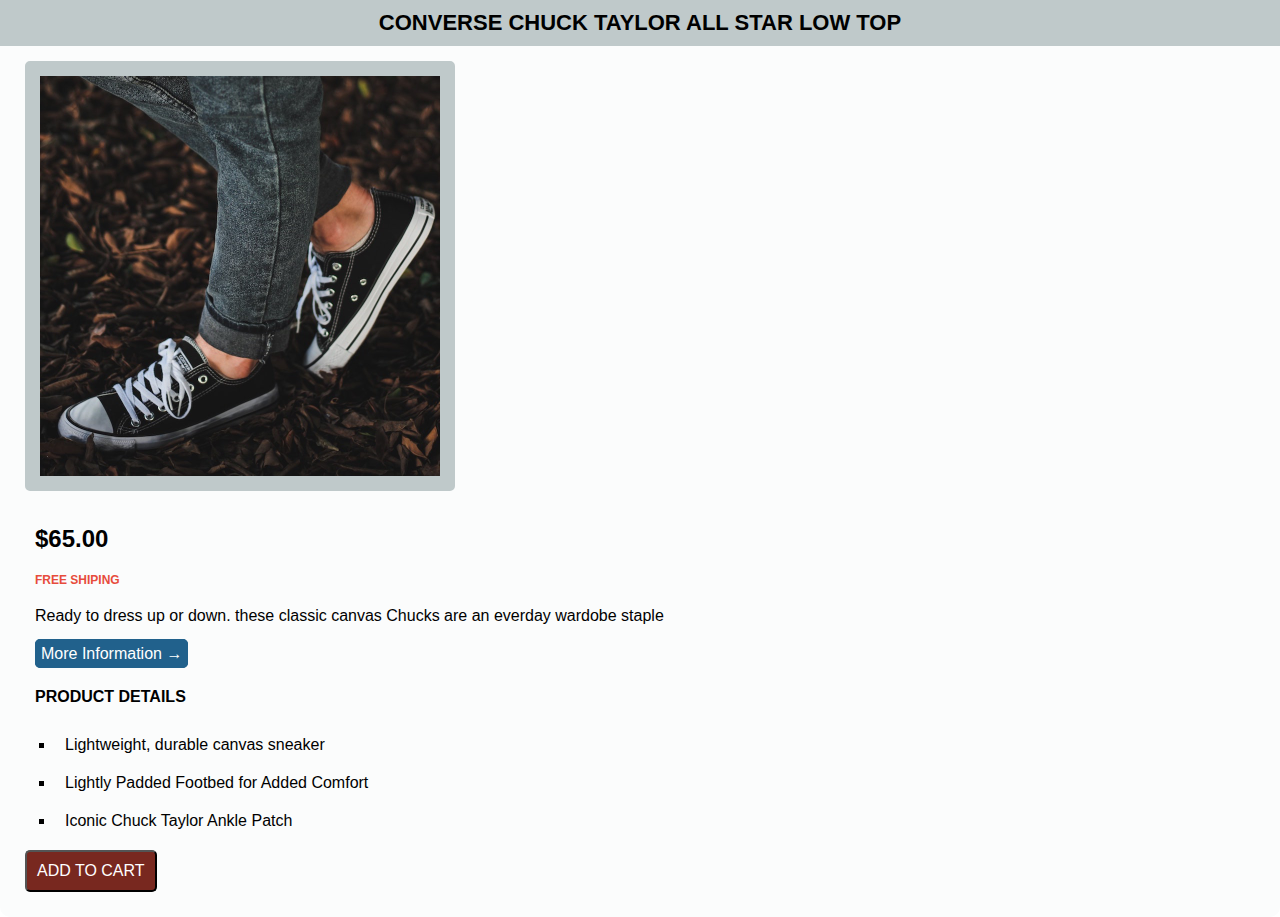
<file: CSS-Challenge-one/index.html>
<!DOCTYPE html>
<html lang="en">
  <head>
    <meta charset="UTF-8" />
    <meta http-equiv="X-UA-Compatible" content="IE=edge" />
    <meta name="viewport" content="width=device-width, initial-scale=1.0" />
    <title>Product Details</title>
    <link href="./style.css" rel="stylesheet" type="" />
  </head>
  <body>
    <article class="product">
      <h2 class="product-title">Converse Chuck Taylor All Star Low Top</h2>
      <img src="./img/challenges.jpg" width="300" height="300" />
      <p class="product-price"><strong>$65.00</strong></p>
      <p class="shiping">Free Shiping</p>
      <p>
        Ready to dress up or down. these classic canvas Chucks are an everday
        wardobe staple
      </p>
      <p>
        <a class="more-info" href="https://www.converse.com/us"
          >More Information →</a
        >
      </p>
      <h3 class="details-title">Product Details</h3>
      <ul class="details-list">
        <li>Lightweight, durable canvas sneaker</li>
        <li>Lightly Padded Footbed for Added Comfort</li>
        <li>Iconic Chuck Taylor Ankle Patch</li>
      </ul>
      <button class="add-cart">Add to Cart</button>
    </article>
  </body>
</html>
</file>
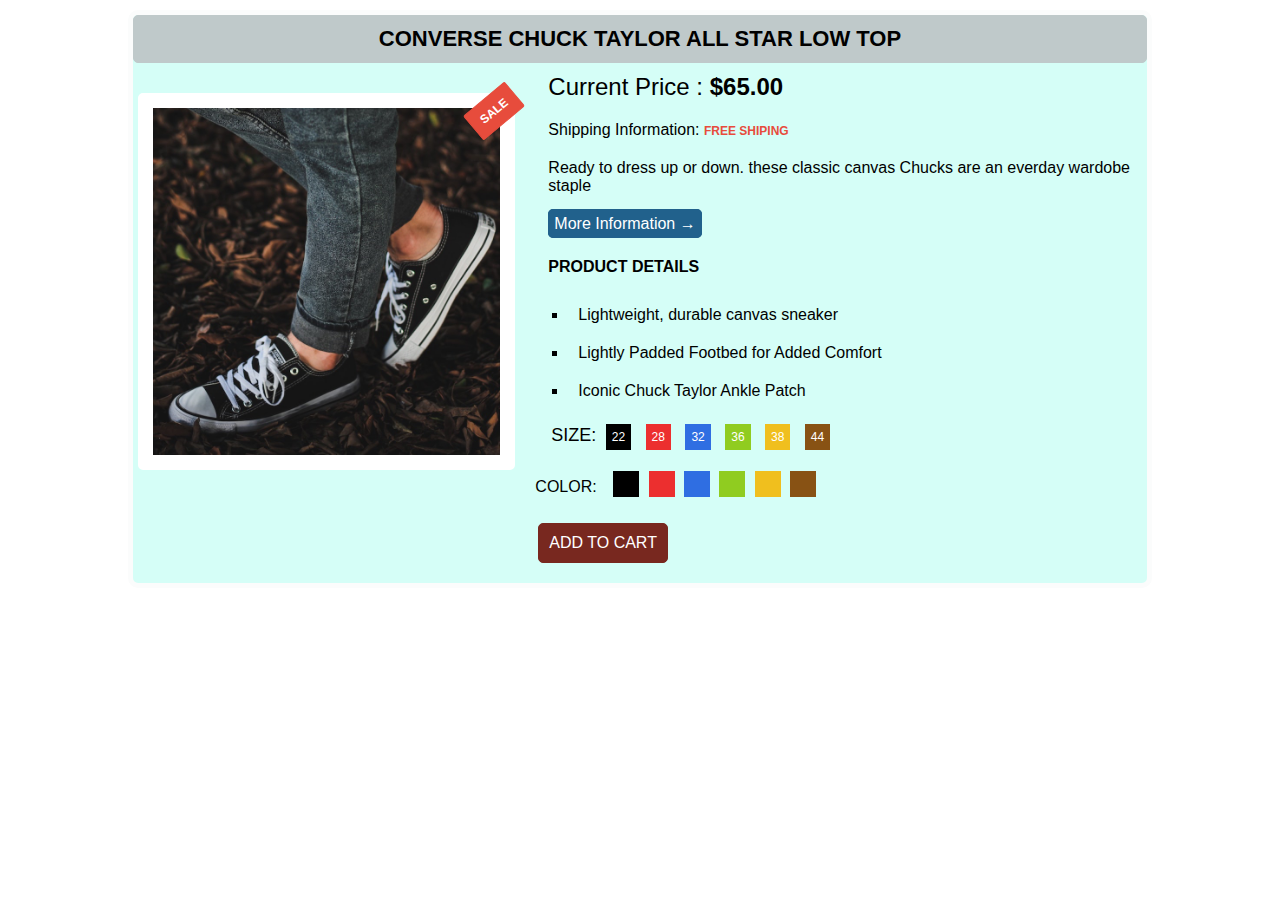
<file: CSS-Challenge-Product-Details-Using-Floats/index.html>
<!DOCTYPE html>
<html lang="en">
  <head>
    <meta charset="UTF-8" />
    <meta http-equiv="X-UA-Compatible" content="IE=edge" />
    <meta name="viewport" content="width=device-width, initial-scale=1.0" />
    <title>Product Details</title>
    <link href="./style.css" rel="stylesheet" type="" />
  </head>
  <body>
    <div class="container">
      <article class="product clearfix">
        <h2 class="product-title">Converse Chuck Taylor All Star Low Top</h2>
        <div class="product-image">
          <img src="./img/challenges.jpg" />
          <p class="sale-tag">Sale</p>
        </div>
        <div class="product-information">
          <p class="product-price">Current Price : <strong>$65.00</strong></p>
          <p>Shipping Information: <span class="shiping">Free Shiping</span></p>
          <p>
            Ready to dress up or down. these classic canvas Chucks are an
            everday wardobe staple
          </p>
          <p>
            <a class="more-info" href="https://www.converse.com/us"
              >More Information →</a
            >
          </p>
          <h3 class="details-title">Product Details</h3>
          <ul class="details-list">
            <li>Lightweight, durable canvas sneaker</li>
            <li>Lightly Padded Footbed for Added Comfort</li>
            <li>Iconic Chuck Taylor Ankle Patch</li>
          </ul>

          <div class="sizes">
            <div class="size size-level">Size:</div>
            <div class="size size-black">22</div>
            <div class="size size-red">28</div>
            <div class="size size-blue">32</div>
            <div class="size size-green">36</div>
            <div class="size size-yellow">38</div>
            <div class="size size-brown">44</div>
          </div>

          <div class="colors">
            <div class="color color-level">Color:</div>
            <div class="color color-black"></div>
            <div class="color color-red"></div>
            <div class="color color-blue"></div>
            <div class="color color-green"></div>
            <div class="color color-yellow"></div>
            <div class="color color-brown"></div>
          </div>
          <button class="add-cart">Add to Cart</button>
        </div>
      </article>
    </div>
  </body>
</html>
</file>
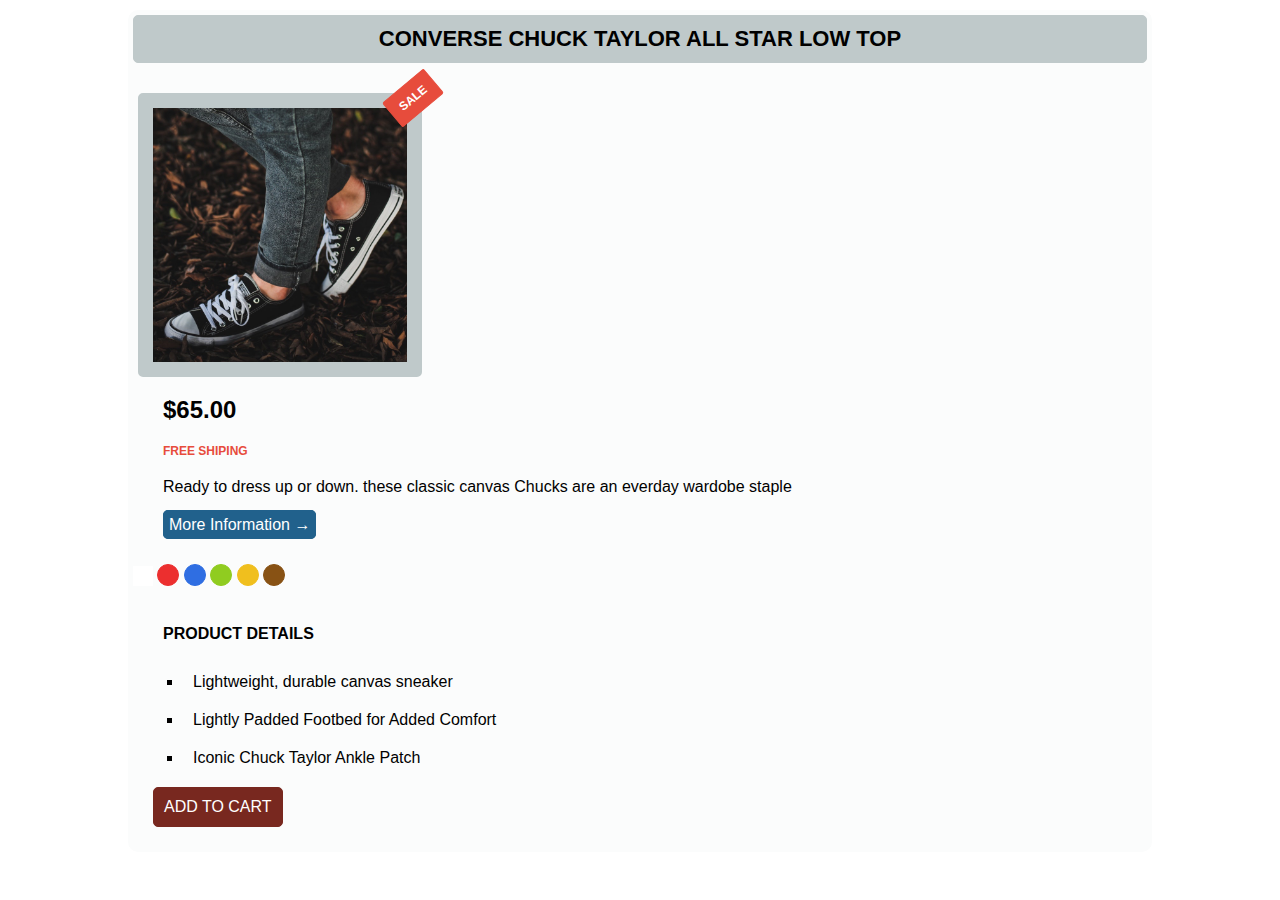
<file: CSS-Challenge-Three/index.html>
<!DOCTYPE html>
<html lang="en">
  <head>
    <meta charset="UTF-8" />
    <meta http-equiv="X-UA-Compatible" content="IE=edge" />
    <meta name="viewport" content="width=device-width, initial-scale=1.0" />
    <title>Product Details</title>
    <link href="./style.css" rel="stylesheet" type="" />
  </head>
  <body>
    <div class="container">
      <article class="product">
        <h2 class="product-title">Converse Chuck Taylor All Star Low Top</h2>
        <img  src="./img/challenges.jpg" />
        <p class="sale-tag">Sale</p>
        <p class="product-price"><strong>$65.00</strong></p>
        <p class="shiping">Free Shiping</p>
        <p>
          Ready to dress up or down. these classic canvas Chucks are an everday
          wardobe staple
        </p>
        <p>
          <a class="more-info" href="https://www.converse.com/us"
            >More Information →</a
          >
          <div class="colors">
            <div class="color"></div>
            <div class="color color-red"></div>
            <div class="color color-blue"></div>
            <div class="color color-green"></div>
            <div class="color color-yellow"></div>
            <div class="color color-brown"></div>
          </div>

        </p>
        <h3 class="details-title">Product Details</h3>
        <ul class="details-list">
          <li>Lightweight, durable canvas sneaker</li>
          <li>Lightly Padded Footbed for Added Comfort</li>
          <li>Iconic Chuck Taylor Ankle Patch</li>
        </ul>
        <button class="add-cart">Add to Cart</button>
      </article>
    </div>
  </body>
</html>
</file>
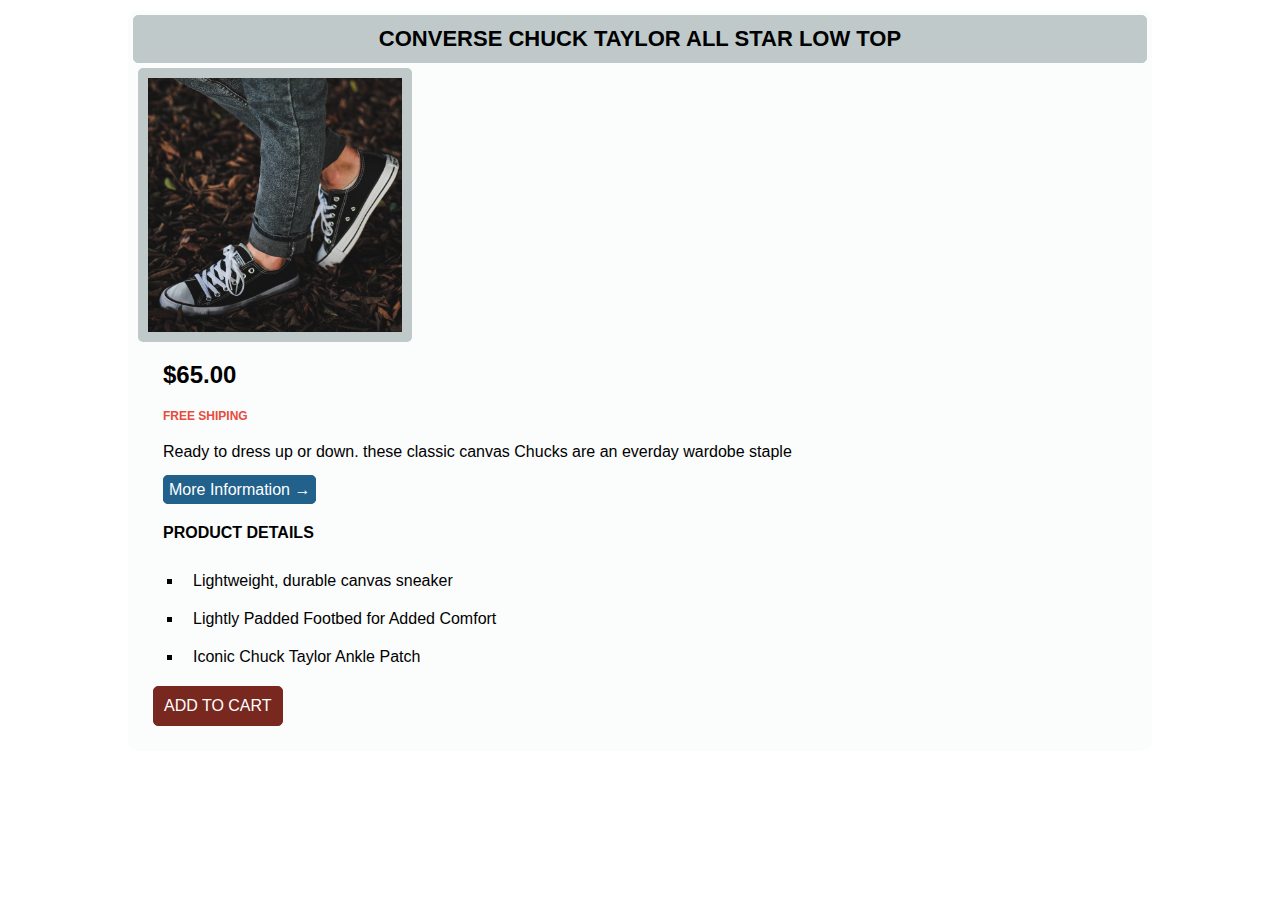
<file: CSS-Challenge-Two/index.html>
<!DOCTYPE html>
<html lang="en">
  <head>
    <meta charset="UTF-8" />
    <meta http-equiv="X-UA-Compatible" content="IE=edge" />
    <meta name="viewport" content="width=device-width, initial-scale=1.0" />
    <title>Product Details</title>
    <link href="./style.css" rel="stylesheet" type="" />
  </head>
  <body>
    <div class="container">
      <article class="product">
        <h2 class="product-title">Converse Chuck Taylor All Star Low Top</h2>
        <img src="./img/challenges.jpg" width="300" height="300" />
        <p class="product-price"><strong>$65.00</strong></p>
        <p class="shiping">Free Shiping</p>
        <p>
          Ready to dress up or down. these classic canvas Chucks are an everday
          wardobe staple
        </p>
        <p>
          <a class="more-info" href="https://www.converse.com/us"
            >More Information →</a
          >
        </p>
        <h3 class="details-title">Product Details</h3>
        <ul class="details-list">
          <li>Lightweight, durable canvas sneaker</li>
          <li>Lightly Padded Footbed for Added Comfort</li>
          <li>Iconic Chuck Taylor Ankle Patch</li>
        </ul>
        <button class="add-cart">Add to Cart</button>
      </article>
    </div>
  </body>
</html>
</file>
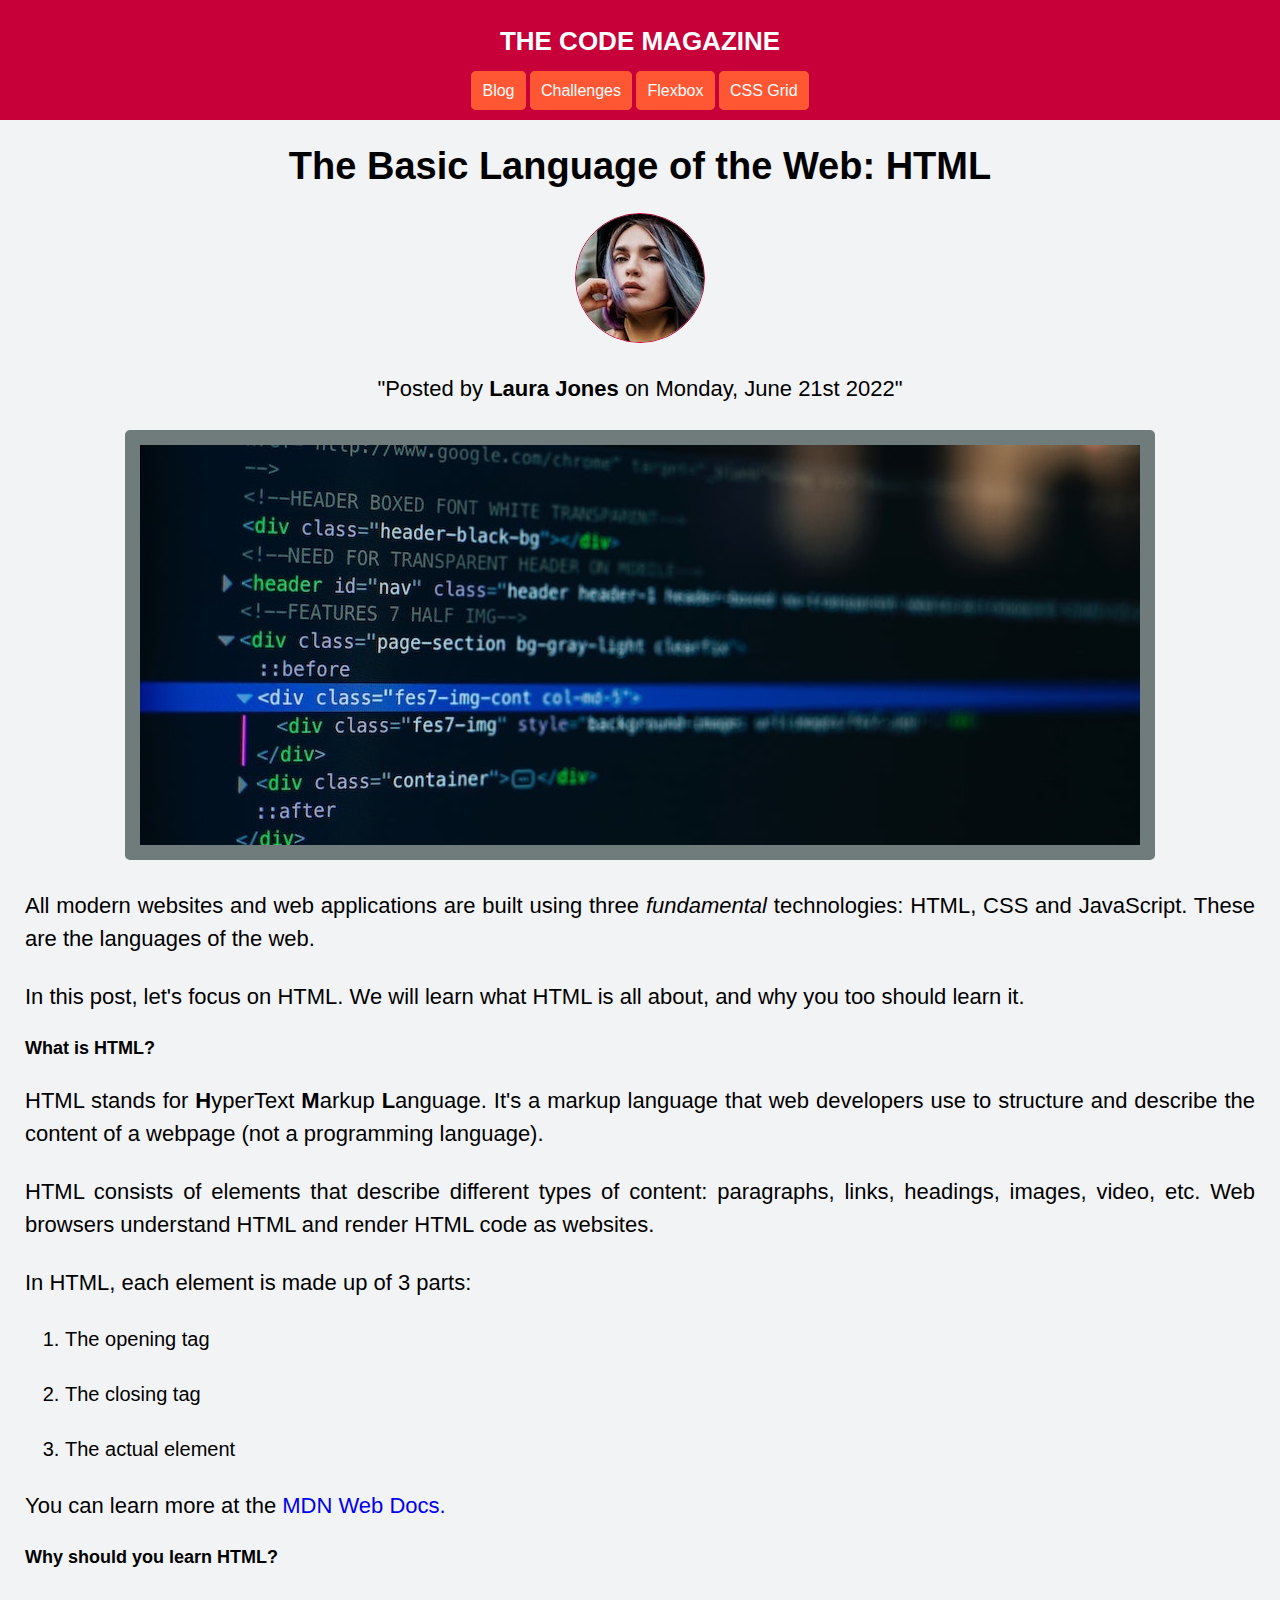
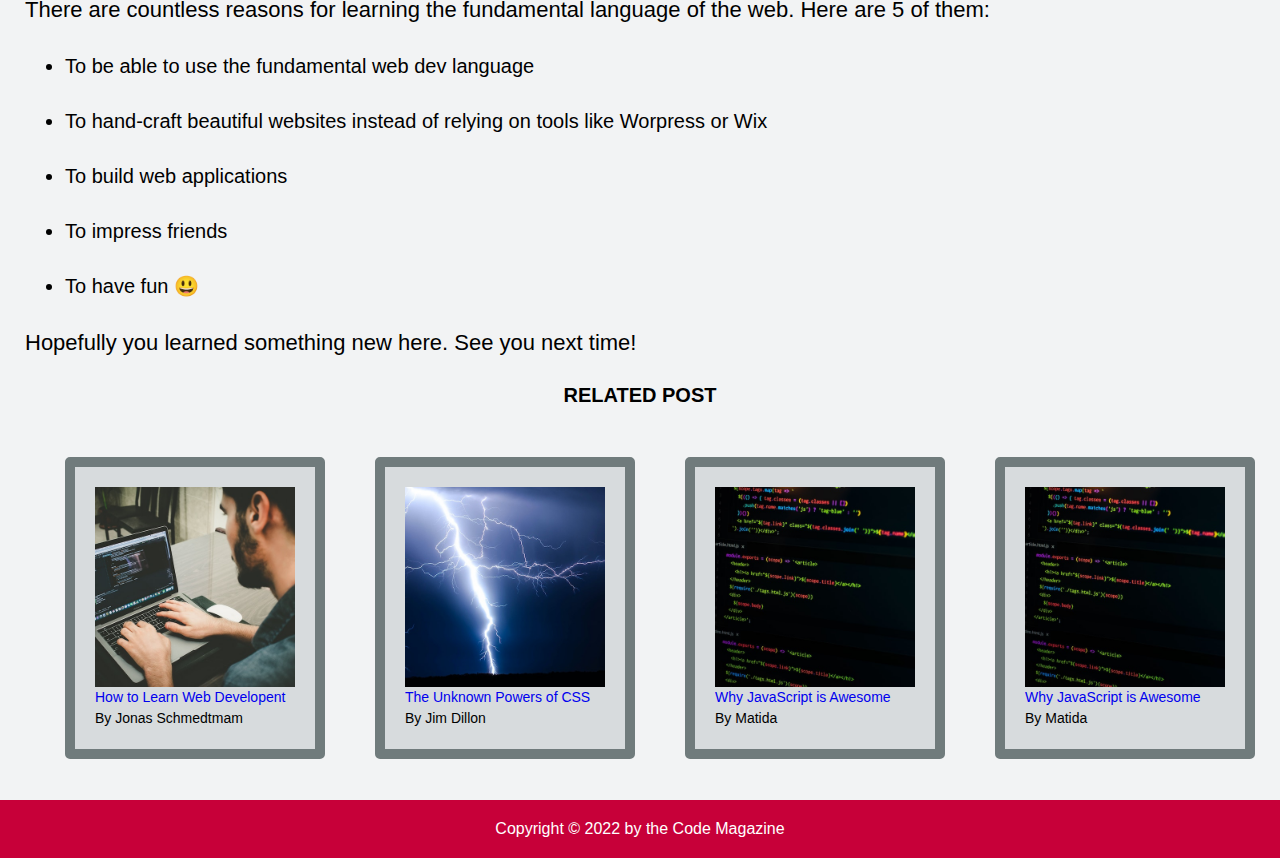
<file: CSS-Fundamentals/index.html>
<!DOCTYPE html>
<html lang="en">
  <head>
    <meta charset="UTF-8" />
    <meta http-equiv="X-UA-Compatible" content="IE=edge" />
    <meta name="viewport" content="width=device-width, initial-scale=1.0" />
    <title>HTML Fundamentals</title>
    <link href="./style.css" rel="stylesheet" type="text/css" />
  </head>
  <body>
    <header class="main-header">
      <h1>The Code Magazine</h1>
      <nav>
        <div>
          <a href="./blog.html" target="_blank">Blog</a>
          <a href="#">Challenges</a>
          <a href="#">Flexbox</a>
          <a href="#">CSS Grid</a>
        </div>
      </nav>
    </header>

    <article>
      <header class="article-header">
        <h2>The Basic Language of the Web: HTML</h2>
        <img
          class="author-image"
          src="./img/laura-jones.jpg"
          alt="Picture of laura jones"
        />
        <p class="author-information">
          &quotPosted by <strong>Laura Jones</strong> on Monday, June 21st
          2022&quot
        </p>
        <img
          class="code-image"
          src="./img/post-img.jpg"
          alt="HTML code on a screen"
        />
      </header>
      <p>
        All modern websites and web applications are built using three
        <em>fundamental</em> technologies: HTML, CSS and JavaScript. These are
        the languages of the web.
      </p>
      <p>
        In this post, let's focus on HTML. We will learn what HTML is all about,
        and why you too should learn it.
      </p>
      <h3>What is HTML?</h3>
      <p>
        HTML stands for <strong>H</strong>yperText <strong>M</strong>arkup
        <strong>L</strong>anguage. It's a markup language that web developers
        use to structure and describe the content of a webpage (not a
        programming language).
      </p>
      <p>
        HTML consists of elements that describe different types of content:
        paragraphs, links, headings, images, video, etc. Web browsers understand
        HTML and render HTML code as websites.
      </p>
      <p>In HTML, each element is made up of 3 parts:</p>
      <ol>
        <li>The opening tag</li>
        <li>The closing tag</li>
        <li>The actual element</li>
      </ol>
      <p>
        You can learn more at the
        <a
          href="https://developer.mozilla.org/en-US/docs/Web/HTML"
          target="_blank"
          >MDN Web Docs.</a
        >
      </p>
      <h3>Why should you learn HTML?</h3>
      <p>
        There are countless reasons for learning the fundamental language of the
        web. Here are 5 of them:
      </p>
      <ul>
        <li>To be able to use the fundamental web dev language</li>
        <li>
          To hand-craft beautiful websites instead of relying on tools like
          Worpress or Wix
        </li>
        <li>To build web applications</li>
        <li>To impress friends</li>
        <li>To have fun 😃</li>
      </ul>
      <p>Hopefully you learned something new here. See you next time!</p>
    </article>

    <aside class="related-post">
      <h4>Related Post</h4>
      <ul>
        <li>
          <img
            src="./img/related-1.jpg"
            alt="Related Post One"
            width="200"
            height="200"
          />
          <p><a href="#">How to Learn Web Developent</a></p>
          <p class="author">By Jonas Schmedtmam</p>
        </li>
        <li>
          <img
            src="./img/related-2.jpg"
            alt="Related Post One"
            width="200"
            height="200"
          />
          <p><a href="#">The Unknown Powers of CSS</a></p>
          <p class="author">By Jim Dillon</p>
        </li>

        <li>
          <img
            src="./img/related-3.jpg"
            alt="Related Post One"
            width="200"
            height="200"
          />
          <p><a href="#">Why JavaScript is Awesome</a></p>
          <p class="author">By Matida</p>
        </li>
        <li>
          <img
            src="./img/related-3.jpg"
            alt="Related Post One"
            width="200"
            height="200"
          />
          <p><a href="#">Why JavaScript is Awesome</a></p>
          <p class="author">By Matida</p>
        </li>
      </ul>
    </aside>
    <footer>Copyright &copy; 2022 by the Code Magazine</footer>
  </body>
</html>
</file>
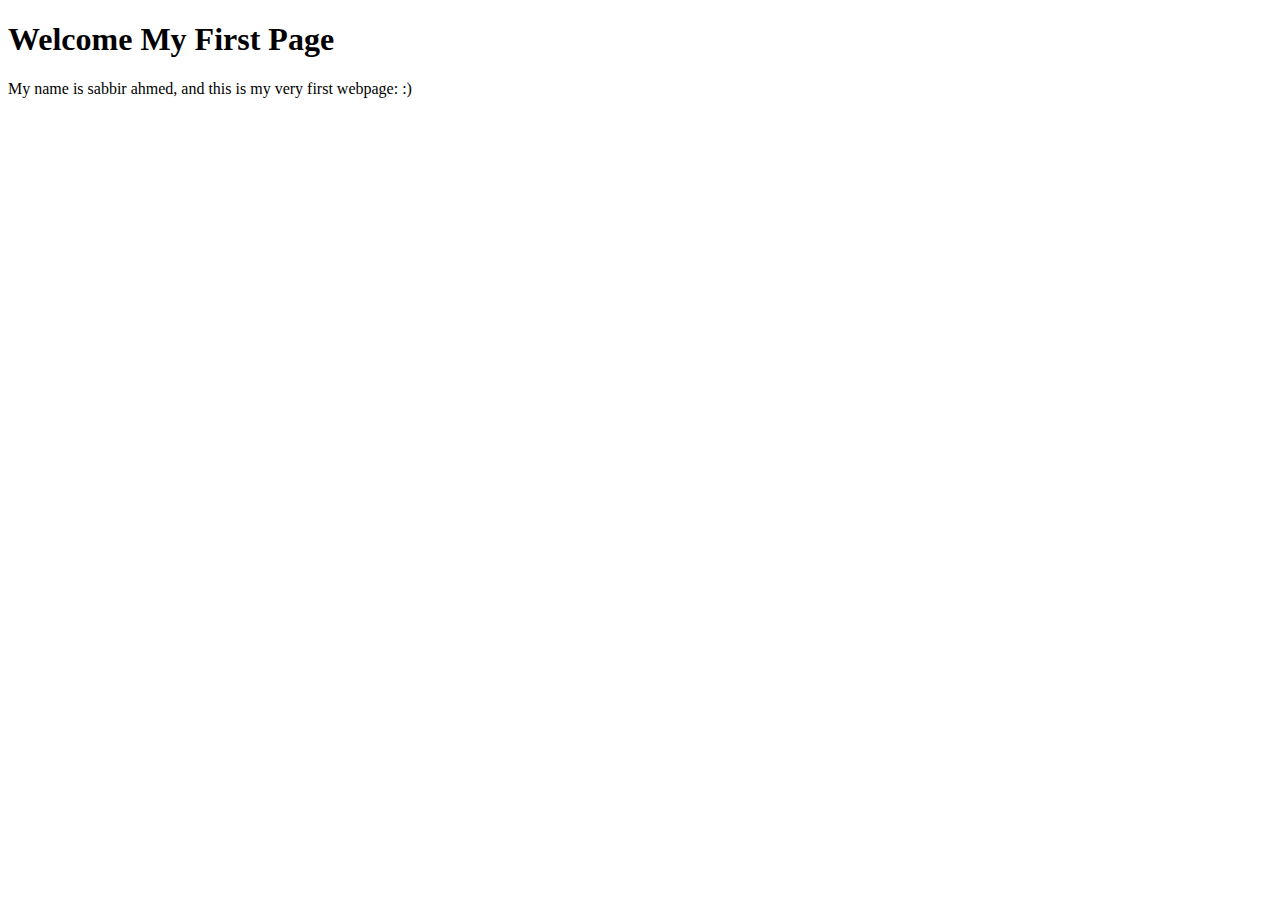
<file: FirstProject/index.html>
<!DOCTYPE html>
<html lang="en">
  <head>
    <meta charset="UTF-8" />
    <meta http-equiv="X-UA-Compatible" content="IE=edge" />
    <meta name="viewport" content="width=device-width, initial-scale=1.0" />
    <title>My First Webpage</title>
  </head>
  <body>
    <h1>Welcome My First Page</h1>
    <p>My name is sabbir ahmed, and this is my very first webpage: :)</p>
  </body>
</html>
</file>
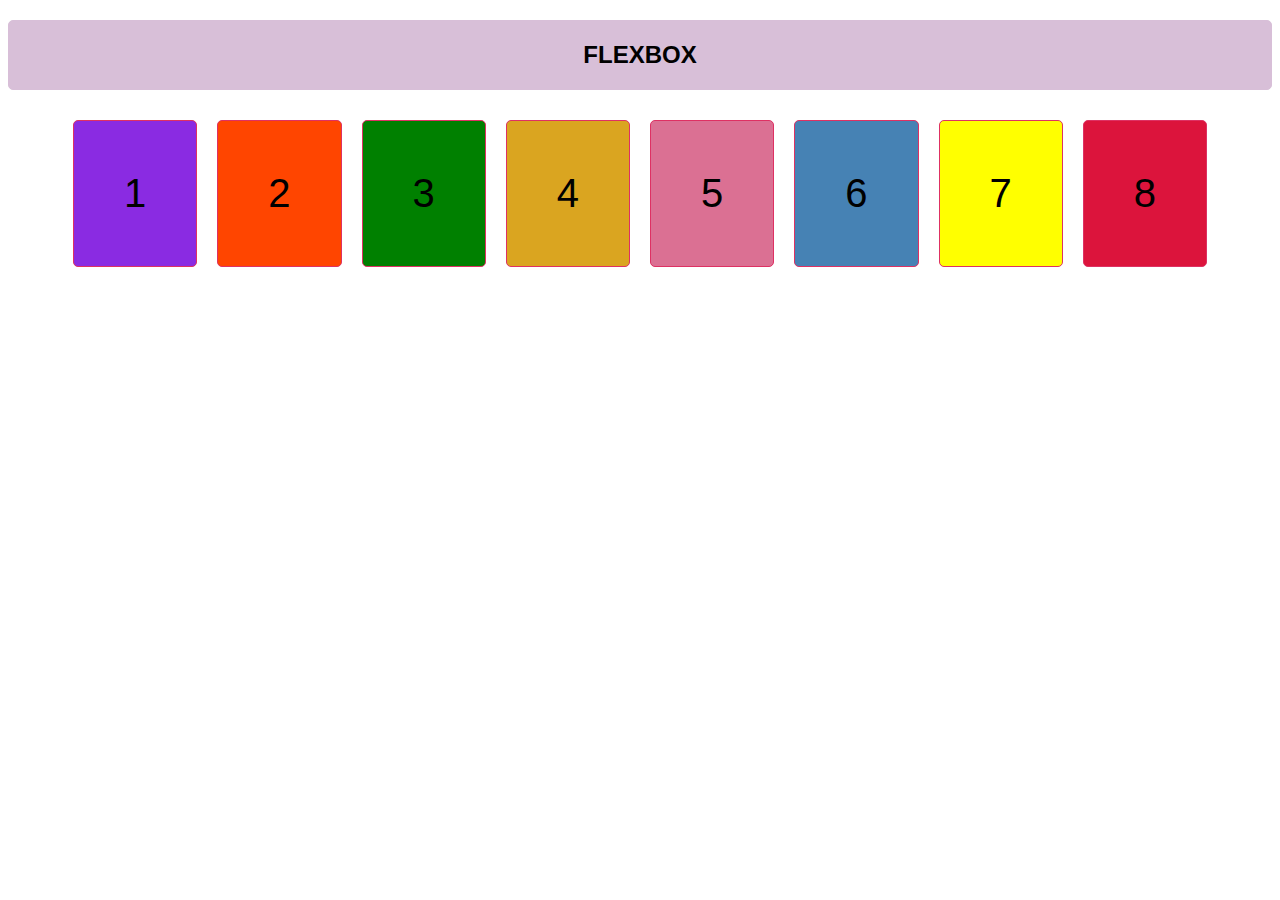
<file: Flexbox-CSS/index.html>
<!DOCTYPE html>
<html lang="en">
  <head>
    <meta charset="UTF-8" />
    <meta http-equiv="X-UA-Compatible" content="IE=edge" />
    <meta name="viewport" content="width=device-width, initial-scale=1.0" />
    <link href="style.css" rel="stylesheet" type="text/css" />
    <title>Flexbox</title>
  </head>
  <body>
    <h2>Flexbox</h2>
    <div class="container">
      <div class="element-1">1</div>
      <div class="element-2">2</div>
      <div class="element-3">3</div>
      <div class="element-4">4</div>
      <div class="element-5">5</div>
      <div class="element-6">6</div>
      <div class="element-7">7</div>
      <div class="element-8">8</div>
    </div>
  </body>
</html>
</file>
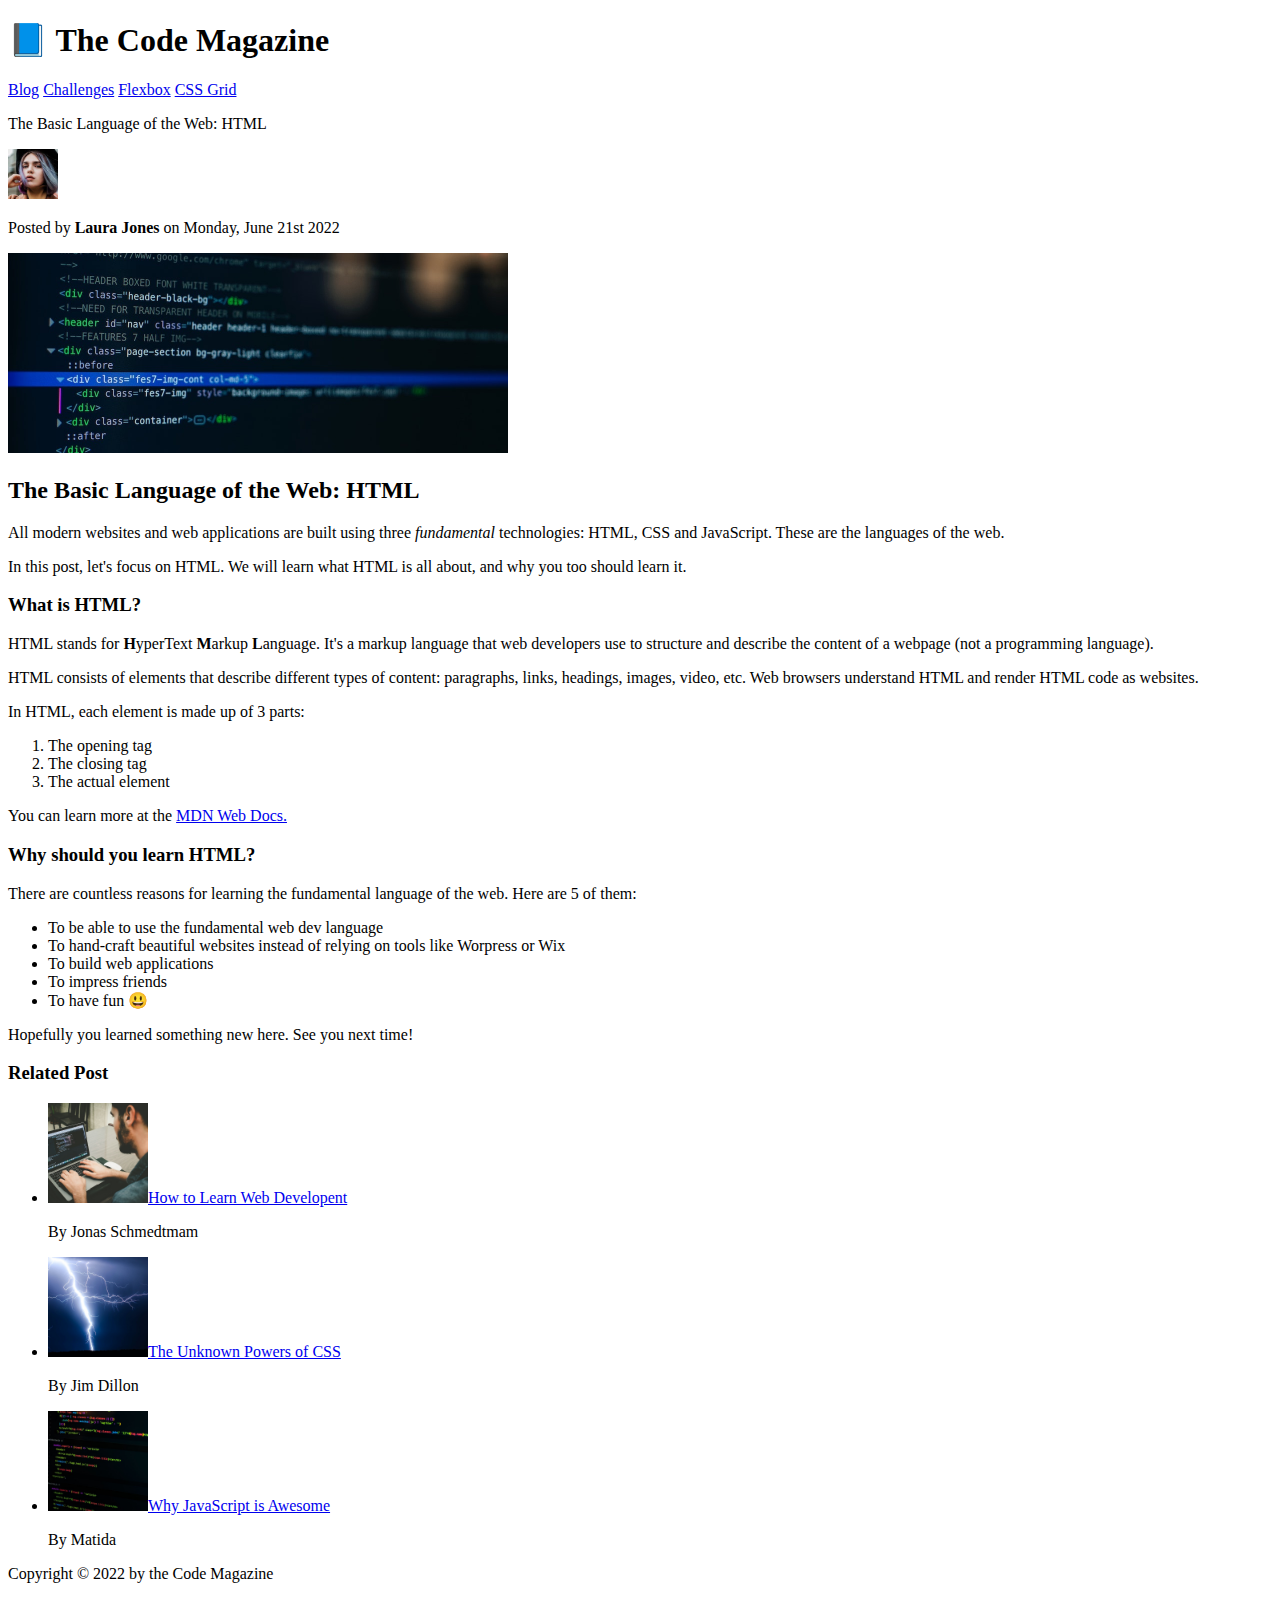
<file: HTML-Fundamentals/index.html>
<!DOCTYPE html>
<html lang="en">
  <head>
    <meta charset="UTF-8" />
    <meta http-equiv="X-UA-Compatible" content="IE=edge" />
    <meta name="viewport" content="width=device-width, initial-scale=1.0" />
    <title>HTML Fundamentals</title>
  </head>
  <body>
    <header>
      <h1>📘 The Code Magazine</h1>
      <nav>
        <div>
          <a href="./blog.html" target="_blank">Blog</a>
          <a href="#">Challenges</a>
          <a href="#">Flexbox</a>
          <a href="#">CSS Grid</a>
        </div>
      </nav>
    </header>

    <article>
      <header>
        <p>The Basic Language of the Web: HTML</p>
        <img
          src="./img/laura-jones.jpg"
          alt="Picture of laura jones"
          height="50"
          width="50"
        />
        <p>Posted by <strong>Laura Jones</strong> on Monday, June 21st 2022</p>
        <img
          src="./img/post-img.jpg"
          alt="HTML code on a screen"
          width="500"
          height="200"
        />
      </header>

      <h2>The Basic Language of the Web: HTML</h2>
      <p>
        All modern websites and web applications are built using three
        <em>fundamental</em> technologies: HTML, CSS and JavaScript. These are
        the languages of the web.
      </p>
      <p>
        In this post, let's focus on HTML. We will learn what HTML is all about,
        and why you too should learn it.
      </p>
      <h3>What is HTML?</h3>
      <p>
        HTML stands for <strong>H</strong>yperText <strong>M</strong>arkup
        <strong>L</strong>anguage. It's a markup language that web developers
        use to structure and describe the content of a webpage (not a
        programming language).
      </p>
      <p>
        HTML consists of elements that describe different types of content:
        paragraphs, links, headings, images, video, etc. Web browsers understand
        HTML and render HTML code as websites.
      </p>
      <p>In HTML, each element is made up of 3 parts:</p>
      <ol>
        <li>The opening tag</li>
        <li>The closing tag</li>
        <li>The actual element</li>
      </ol>
      <p>
        You can learn more at the
        <a
          href="https://developer.mozilla.org/en-US/docs/Web/HTML"
          target="_blank"
          >MDN Web Docs.</a
        >
      </p>
      <h3>Why should you learn HTML?</h3>
      <p>
        There are countless reasons for learning the fundamental language of the
        web. Here are 5 of them:
      </p>
      <ul>
        <li>To be able to use the fundamental web dev language</li>
        <li>
          To hand-craft beautiful websites instead of relying on tools like
          Worpress or Wix
        </li>
        <li>To build web applications</li>
        <li>To impress friends</li>
        <li>To have fun 😃</li>
      </ul>
      <p>Hopefully you learned something new here. See you next time!</p>
    </article>
    <footer>
      <aside>
        <h3>Related Post</h3>
        <ul>
          <li>
            <img
              src="./img/related-1.jpg"
              alt="Related Post One"
              width="100"
              height="100"
            /><a href="#">How to Learn Web Developent</a>
            <p>By Jonas Schmedtmam</p>
          </li>
          <li>
            <img
              src="./img/related-2.jpg"
              alt="Related Post One"
              width="100"
              height="100"
            /><a href="#">The Unknown Powers of CSS</a>
            <p>By Jim Dillon</p>
          </li>

          <li>
            <img
              src="./img/related-3.jpg"
              alt="Related Post One"
              width="100"
              height="100"
            /><a href="#">Why JavaScript is Awesome</a>
            <p>By Matida</p>
          </li>
        </ul>
      </aside>
      <p>Copyright &copy; 2022 by the Code Magazine</p>
    </footer>
  </body>
</html>
</file>
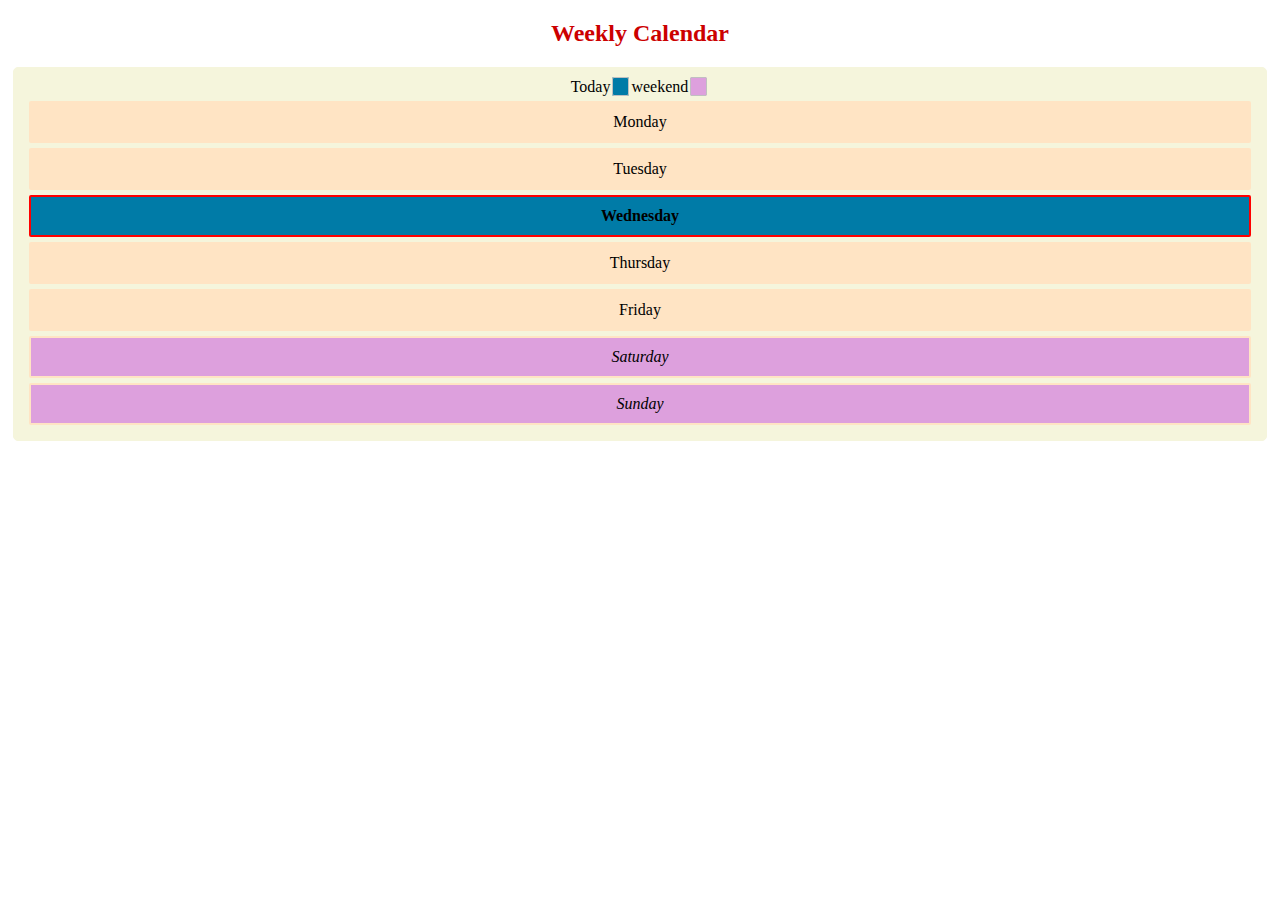
<file: Week Calendar/index.html>
<!DOCTYPE html>
<html lang="en">
  <head>
    <meta charset="UTF-8" />
    <meta http-equiv="X-UA-Compatible" content="IE=edge" />
    <meta name="viewport" content="width=device-width, initial-scale=1.0" />
    <title>Week Calendar</title>
    <link rel="stylesheet" href="style.css" />
  </head>
  <body>
    <h2>Weekly Calendar</h2>
    <div class="calendar">
        <p class="legend">Today<span class="todayColor"></span>weekend<span class="weekendColor"></span>
      </span></p>
    <p class="day">Monday</p>
    <p class="day">Tuesday</p>
    <p class="day today">Wednesday</p>
    <p class="day">Thursday</p>
    <p class="day">Friday</p>
    <p class="day weekend">Saturday</p>
    <p class="day weekend">Sunday</p>
    </div>
  </body>
</html>
</file>
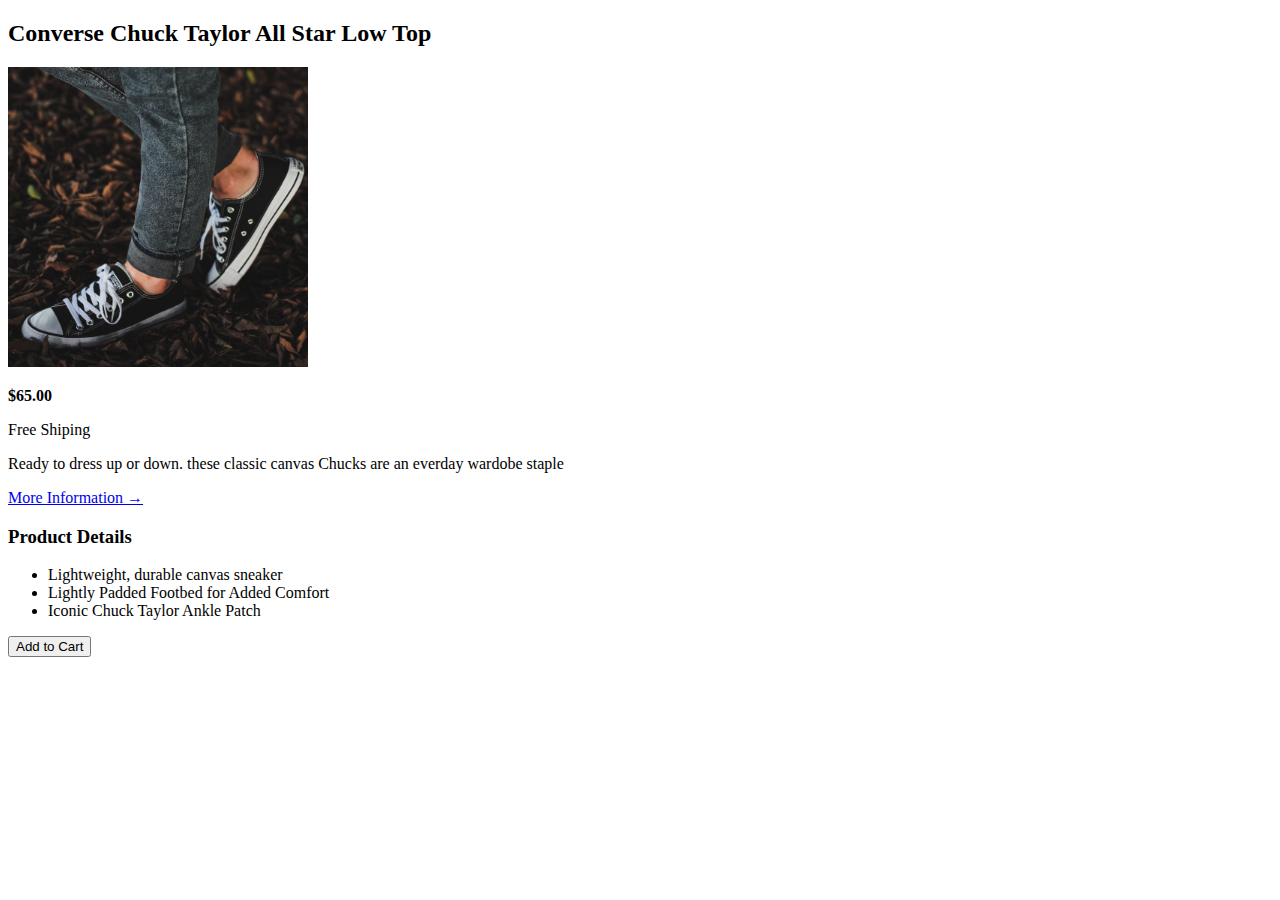
<file: HTML-Fundamentals/challengeTwo.html>
<!DOCTYPE html>
<html lang="en">
  <head>
    <meta charset="UTF-8" />
    <meta http-equiv="X-UA-Compatible" content="IE=edge" />
    <meta name="viewport" content="width=device-width, initial-scale=1.0" />
    <title>Product Details</title>
  </head>
  <body>
    <article>
      <h2>Converse Chuck Taylor All Star Low Top</h2>
      <img src="./img/challenges.jpg" width="300" height="300" />
      <p><strong>$65.00</strong></p>
      <p>Free Shiping</p>
      <p>
        Ready to dress up or down. these classic canvas Chucks are an everday
        wardobe staple
      </p>
      <p>
        <a href="#">More Information →</a>
      </p>
      <h3>Product Details</h3>
      <ul>
        <li>Lightweight, durable canvas sneaker</li>
        <li>Lightly Padded Footbed for Added Comfort</li>
        <li>Iconic Chuck Taylor Ankle Patch</li>
      </ul>
      <button id="add_to_cart">Add to Cart</button>
    </article>
  </body>
</html>
</file>
<file: CSS-Challenge-one/style.css>
body {
  margin: 0;
  padding: 0;
  font-family: Verdana, Geneva, Tahoma, sans-serif;
}
p,
h3,
ul,
li {
  margin: 0 0 0 20px;
  padding: 10px;
}
.product {
  border: 5px solid #fbfcfc;
  border-radius: 10px;
  background-color: #fbfcfc;
}
/*Product Information*/
.product-price {
  font-size: 24px;
}
.shiping {
  font-size: 12px;
  text-transform: uppercase;
  color: #e74c3c;
  font-weight: 800;
}
.product .product-title {
  margin: -5px;
  padding: 10px 0 10px 0;
  text-align: center;
  font-size: 22px;
  text-transform: uppercase;
  background-color: #bfc9ca;
}

.product img {
  margin: 20px;
  height: 400px;
  width: 400px;
  border: 15px solid #bfc9ca;
  border-radius: 5px;
}

.more-info,
.more-info:visited {
  color: white;
  text-decoration: none;
  background-color: #21618c;
  padding: 5px;
  border: 1px solid #21618c;
  border-radius: 5px;
}

.more-info:hover,
.more-info:active {
  color: white;
  text-decoration: none;
  background-color: #2e86c1;
  padding: 5px;
  border: 1px solid #2e86c1;
  border-radius: 5px;
}

/*Product Details*/
.details-title {
  padding-top: 15px;
  text-transform: uppercase;
  font-size: 16px;
}
.details-list {
  list-style: square;
}

/* Button */

.add-cart {
  font-size: 16px;
  background-color: #78281f;
  color: white;
  border: 1px solid #78281f #e74c3c;
  border-radius: 5px;
  padding: 10px;
  margin: 0 0 0 20px;
  margin-bottom: 20px;
  cursor: pointer;
  text-transform: uppercase;
}

.add-cart:hover {
  background-color: #e74c3c;
  color: white;
  border: 1px solid #e74c3c;
  border-radius: 5px;
  cursor: default;
  cursor: pointer;
}
</file>
<file: CSS-Challenge-Product-Details-Using-Floats/style.css>
body {
  margin: 0;
  padding: 0;
  font-family: Verdana, Geneva, Tahoma, sans-serif;
  box-sizing: border-box;
}

.clearfix::after {
  content: "";
  display: block;
  clear: both;
}

.container {
  width: 80%;
  margin-left: auto;
  margin-right: auto;
  margin-top: 10px;
  margin-bottom: 20px;
}
p,
h3,
ul,
li {
  margin: 0 0 0 20px;
  padding: 10px;
}
.product {
  border: 5px solid #fbfcfc;
  border-radius: 10px;
  background-color: #d5fef7;
  position: relative;
}
/*Product Information*/

.product .product-title {
  margin: 0px;
  padding: 10px 0 10px 0;
  text-align: center;
  font-size: 22px;
  text-transform: uppercase;
  background-color: #bfc9ca;
  border: 1px solid #bfc9ca;
  border-radius: 5px;
}

.product-image {
  float: left;
  width: 38%;
}

.product-information {
  float: right;
  width: 62%;
}

.product img {
  margin: 30px 0 5px 5px;
  height: auto;
  width: 90%;
  border: 15px solid #ffffff;
  border-radius: 5px;
}

.sale-tag {
  background-color: #e74c3c;
  border: 1px solid #e74c3c;
  border-radius: 2px;
  padding: 8px 10px;
  color: white;
  font-size: 12px;
  text-transform: uppercase;
  font-weight: bold;
  display: inline-block;
  position: absolute;
  top: 14%;
  left: 31%;
  transform: rotate(320deg);
}

.sizes {
  margin-left: 0px;
  margin-bottom: 20px;
}

.size-level {
  text-transform: uppercase;
  margin-left: 28px !important;
  font-size: 18px !important;
}

.size {
  display: inline-block;
  margin-left: 10px;
  padding: 5px;
  margin-bottom: -5px;
  cursor: pointer;
  font-size: 12px;
}

.size-black {
  background: black;
  border: 1px solid black;
  border-radius: 0;
  margin-left: 0px;
  color: white;
}

.size-red {
  background-color: #ec2f2f;
  border: 1px solid #ec2f2f;
  border-radius: 0;
  color: white;
}
.size-blue {
  background-color: #2f6ee2;
  border: 1px solid #2f6ee2;
  border-radius: 0;
  color: white;
}
.size-green {
  background-color: #90cc20;
  border: 1px solid #90cc20;
  border-radius: 0;
  color: white;
}
.size-yellow {
  background-color: #f0bf1e;
  border: 1px solid #f0bf1e;
  border-radius: 0;
  color: white;
}
.size-brown {
  background-color: #885214;
  border: 1px solid #885214;
  border-radius: 0;
  color: white;
}

.colors {
  margin-left: 0px;
  margin-bottom: 20px;
}

.color-level {
  text-transform: uppercase;
  cursor: pointer;
}

.color {
  display: inline-block;
  margin-left: 5px;
  padding: 12px;
  margin-bottom: -5px;
  cursor: pointer;
}

.color-black {
  background: black;
  border: 1px solid black;
  border-radius: 0;
  margin-left: 0px;
}

.color-red {
  background-color: #ec2f2f;
  border: 1px solid #ec2f2f;
  border-radius: 0;
}
.color-blue {
  background-color: #2f6ee2;
  border: 1px solid #2f6ee2;
  border-radius: 0;
}
.color-green {
  background-color: #90cc20;
  border: 1px solid #90cc20;
  border-radius: 0;
}
.color-yellow {
  background-color: #f0bf1e;
  border: 1px solid #f0bf1e;
  border-radius: 0;
}
.color-brown {
  background-color: #885214;
  border: 1px solid #885214;
  border-radius: 0;
}

.product-price {
  font-size: 24px;
}
.shiping {
  font-size: 12px;
  text-transform: uppercase;
  color: #e74c3c;
  font-weight: 800;
}

.more-info,
.more-info:visited {
  color: white;
  text-decoration: none;
  background-color: #21618c;
  padding: 5px;
  border: 1px solid #21618c;
  border-radius: 5px;
}

.more-info:hover,
.more-info:active {
  color: white;
  text-decoration: none;
  background-color: #2e86c1;
  padding: 5px;
  border: 1px solid #2e86c1;
  border-radius: 5px;
}

/*Product Details*/
.details-title {
  padding-top: 15px;
  text-transform: uppercase;
  font-size: 16px;
}
.details-list {
  list-style: square;
  margin-left: 20px;
}

/* Button */

.add-cart {
  font-size: 16px;
  background-color: #78281f;
  color: white;
  border: 1px solid #78281f;
  border-radius: 5px;
  padding: 10px;
  margin: 0 0 0 20px;
  margin-bottom: 20px;
  cursor: pointer;
  text-transform: uppercase;
}

.add-cart:hover {
  background-color: #e74c3c;
  color: white;
  border: 1px solid #e74c3c;
  border-radius: 5px;
  cursor: default;
  cursor: pointer;
  border-radius: 5px;
  padding: 10px;
  margin: 0 0 0 20px;
  margin-bottom: 20px;
  cursor: pointer;
  text-transform: uppercase;
}
</file>
<file: CSS-Challenge-Three/style.css>
body {
  margin: 0;
  padding: 0;
  font-family: Verdana, Geneva, Tahoma, sans-serif;
}
.container {
  width: 80%;
  margin-left: auto;
  margin-right: auto;
  margin-top: 10px;
  margin-bottom: 20px;
}
p,
h3,
ul,
li {
  margin: 0 0 0 20px;
  padding: 10px;
}
.product {
  border: 5px solid #fbfcfc;
  border-radius: 10px;
  background-color: #fbfcfc;
  position: relative;
}
/*Product Information*/
.product-price {
  font-size: 24px;
}
.shiping {
  font-size: 12px;
  text-transform: uppercase;
  color: #e74c3c;
  font-weight: 800;
}
.product .product-title {
  margin: 0px;
  padding: 10px 0 10px 0;
  text-align: center;
  font-size: 22px;
  text-transform: uppercase;
  background-color: #bfc9ca;
  border: 1px solid #bfc9ca;
  border-radius: 5px;
}

.product img {
  margin: 30px 0 5px 5px;
  height: auto;
  width: 25%;
  border: 15px solid #bfc9ca;
  border-radius: 5px;
}
.sale-tag {
  background-color: #e74c3c;
  border: 1px solid #e74c3c;
  border-radius: 2px;
  padding: 8px 10px;
  color: white;
  font-size: 12px;
  text-transform: uppercase;
  font-weight: bold;
  display: inline-block;
  position: absolute;
  top: 8%;
  left: 23%;
  transform: rotate(320deg);
}

.more-info,
.more-info:visited {
  color: white;
  text-decoration: none;
  background-color: #21618c;
  padding: 5px;
  border: 1px solid #21618c;
  border-radius: 5px;
}

.more-info:hover,
.more-info:active {
  color: white;
  text-decoration: none;
  background-color: #2e86c1;
  padding: 5px;
  border: 1px solid #2e86c1;
  border-radius: 5px;
}

.color {
  background: #ffffff;
  height: 20px;
  width: 20px;
  display: inline-block;
  margin-top: 20px;
}

.color-red {
  background-color: #ec2f2f;
  border: 1px solid #ec2f2f;
  border-radius: 50%;
}
.color-blue {
  background-color: #2f6ee2;
  border: 1px solid #2f6ee2;
  border-radius: 50%;
}
.color-green {
  background-color: #90cc20;
  border: 1px solid #90cc20;
  border-radius: 50%;
}
.color-yellow {
  background-color: #f0bf1e;
  border: 1px solid #f0bf1e;
  border-radius: 50%;
}
.color-brown {
  background-color: #885214;
  border: 1px solid #885214;
  border-radius: 50%;
}

/*Product Details*/
.details-title {
  padding-top: 15px;
  text-transform: uppercase;
  font-size: 16px;
}
.details-list {
  list-style: square;
  margin-left: 20px;
}

/* Button */

.add-cart {
  font-size: 16px;
  background-color: #78281f;
  color: white;
  border: 1px solid #78281f;
  border-radius: 5px;
  padding: 10px;
  margin: 0 0 0 20px;
  margin-bottom: 20px;
  cursor: pointer;
  text-transform: uppercase;
}

.add-cart:hover {
  background-color: #e74c3c;
  color: white;
  border: 1px solid #e74c3c;
  border-radius: 5px;
  cursor: default;
  cursor: pointer;
  border-radius: 5px;
  padding: 10px;
  margin: 0 0 0 20px;
  margin-bottom: 20px;
  cursor: pointer;
  text-transform: uppercase;
}
</file>
<file: CSS-Challenge-Two/style.css>
body {
  margin: 0;
  padding: 0;
  font-family: Verdana, Geneva, Tahoma, sans-serif;
}
.container {
  width: 80%;
  margin-left: auto;
  margin-right: auto;
  margin-top: 10px;
  margin-bottom: 20px;
}
p,
h3,
ul,
li {
  margin: 0 0 0 20px;
  padding: 10px;
}
.product {
  border: 5px solid #fbfcfc;
  border-radius: 10px;
  background-color: #fbfcfc;
}
/*Product Information*/
.product-price {
  font-size: 24px;
}
.shiping {
  font-size: 12px;
  text-transform: uppercase;
  color: #e74c3c;
  font-weight: 800;
}
.product .product-title {
  margin: 0px;
  padding: 10px 0 10px 0;
  text-align: center;
  font-size: 22px;
  text-transform: uppercase;
  background-color: #bfc9ca;
  border: 1px solid #bfc9ca;
  border-radius: 5px;
}

.product img {
  margin: 5px;
  height: auto;
  width: 25%;
  border: 10px solid #bfc9ca;
  border-radius: 5px;
}

.more-info,
.more-info:visited {
  color: white;
  text-decoration: none;
  background-color: #21618c;
  padding: 5px;
  border: 1px solid #21618c;
  border-radius: 5px;
}

.more-info:hover,
.more-info:active {
  color: white;
  text-decoration: none;
  background-color: #2e86c1;
  padding: 5px;
  border: 1px solid #2e86c1;
  border-radius: 5px;
}

/*Product Details*/
.details-title {
  padding-top: 15px;
  text-transform: uppercase;
  font-size: 16px;
}
.details-list {
  list-style: square;
  margin-left: 20px;
}

/* Button */

.add-cart {
  font-size: 16px;
  background-color: #78281f;
  color: white;
  border: 1px solid #78281f;
  border-radius: 5px;
  padding: 10px;
  margin: 0 0 0 20px;
  margin-bottom: 20px;
  cursor: pointer;
  text-transform: uppercase;
}

.add-cart:hover {
  background-color: #e74c3c;
  color: white;
  border: 1px solid #e74c3c;
  border-radius: 5px;
  cursor: default;
  cursor: pointer;
  border-radius: 5px;
  padding: 10px;
  margin: 0 0 0 20px;
  margin-bottom: 20px;
  cursor: pointer;
  text-transform: uppercase;
}
</file>
<file: CSS-Fundamentals/style.css>
body {
  padding: 0;
  margin: 0;
  background-color: #f2f3f4;
  font-family: sans-serif;
}

h1,
h2,
h3,
h4,
p,
li {
  font-family: Verdana, Geneva, Tahoma, sans-serif;
  margin: 25px;
  text-align: justify;
  font-size: 18px;
}

h1 {
  color: white;
  font-size: 26px;
  text-transform: uppercase;
  text-align: center;
}

h2 {
  font-size: 38px;
  text-align: center;
}

h3 {
  font-size: 30;
}

h4 {
  font-size: 20px;
  text-transform: uppercase;
  text-align: center;
}

p {
  font-size: 22px;
  line-height: 1.5;
}

li {
  font-size: 20px;
  font-family: sans-serif;
  line-height: 1.5;
}

nav {
  text-align: center;
}

a:any-link {
  text-decoration: none;
}

.main-header {
  text-align: center;
  background-color: #c70039;
  padding: 1px 0 20px 0;
}

.main-header nav a {
  color: white;
  padding: 10px;
  background-color: #ff5733;
  border: 1px solid #ff5733;
  border-radius: 5px;
}
.main-header nav a:hover {
  background-color: #ffc300;
  border: 1px solid #ffc300;
  border-radius: 5px;
}

.article-header {
  text-align: center;
}
.author-image {
  height: auto;
  width: auto;
  border: 1px solid #c70039;
  border-radius: 50%;
}
.code-image {
  height: auto;
  width: auto;
  border: 15px solid #707b7c;
  border-radius: 5px;
}
.author-information {
  text-align: center;
}
.related-post ul {
  display: flex;
}
.related-post ul li p {
  text-align: left;
  margin: 0;
  font-size: 14px;
}
.related-post ul li img {
  display: block;
  margin-left: auto;
  margin-right: auto;
}
.related-post ul li {
  list-style: none;
  background-color: #d7dbdd;
  padding: 20px;
  border: 10px solid #707b7c;
  border-radius: 5px;
}

footer {
  text-align: center;
  background-color: #c70039;
  color: white;
  padding: 20px 0 20px 0;
}
</file>
<file: Flexbox-CSS/style.css>
body {
        font-family: Verdana, Geneva, Tahoma, sans-serif;
      }
      h2 {
        text-align: center;
        text-transform: uppercase;
        background-color: thistle;
        padding: 20px;
        border: 1px solid thistle;
        border-radius: 5px;
      }
      .element-1 {
        background-color: blueviolet;
      }
      .element-2 {
        background-color: orangered;
      }
      .element-3 {
        background-color: green;
      }
      .element-4 {
        background-color: goldenrod;
      }
      .element-5 {
        background-color: palevioletred;
      }
      .element-6 {
        background-color: steelblue;
      }
      .element-7 {
        background-color: yellow;
      }
      .element-8 {
        background-color: crimson;
      }
      .container {
        font-size: 40px;
        margin: 20px;
        display: flex;
        align-items: center;
        justify-content: center;
      }
      .container div {
        margin: 10px;
        padding: 50px;
        border: 1px solid #de3163;
        border-radius: 5px;
      }
      .container div:hover {
        cursor: pointer;
        background: linear-gradient(145deg, #de3163, #ffffff);
        box-shadow: 5px 5px 5px 5px rgba(222, 49, 99);
        box-shadow: 20px 20px 60px #d9d9d9, -20px -20px 60px #ffffff;
      }
</file>
<file: Week Calendar/style.css>
h2 {
  text-align: center;
  color: #cc0000;
}
.legend {
  text-align: center;
  padding: 0;
  margin: 0;
}
.weekendColor {
  padding-right: 15px;
  padding-block-end: 0px;
  margin: 2px;
  background-color: plum;
  border: 1px solid #c0c0c0;
  border-radius: 2px;
}
.todayColor {
  padding-right: 15px;
  padding-block-end: 0px;
  margin: 2px;
  background-color: #007ba7;
  border: 1px solid #c0c0c0;
  border-radius: 2px;
}
.calendar {
  padding: 10px;
  margin: 5px;
  background-color: #f5f5dc;
  border: 1px solid #f5f5dc;
  border-radius: 5px;
}
.day {
  background-color: bisque;
  margin: 5px;
  padding: 10px;
  text-align: center;
  border: 2px solid bisque;
  border-radius: 2px;
}

.weekend {
  background-color: plum;
  font-style: italic;
}

.today {
  font-weight: bold;
  background-color: #007ba7;
  border: 2px solid #ff0000;
  border-radius: 2px;
}
</file>
